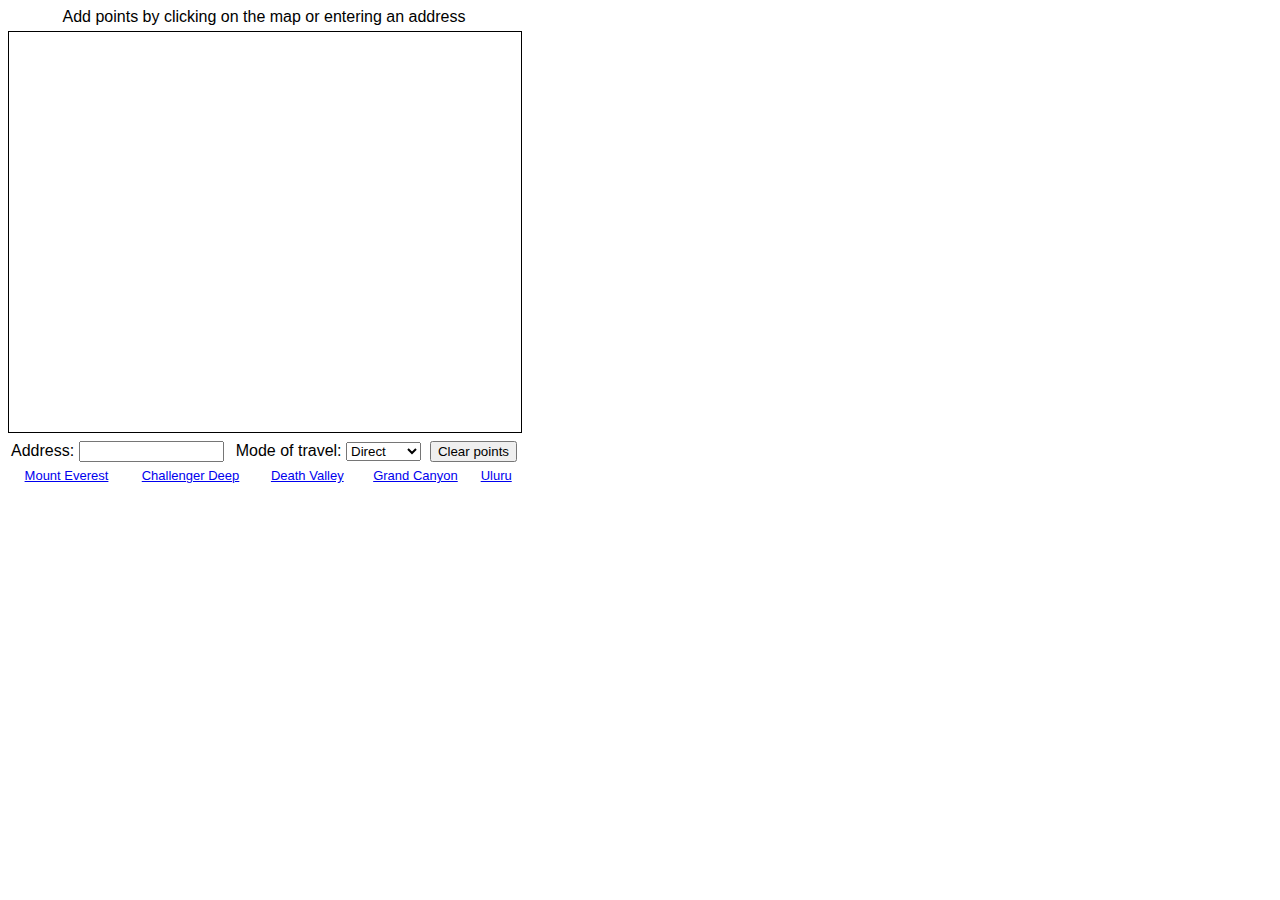
<file: example.html>
<!DOCTYPE html PUBLIC "-//W3C//DTD XHTML 1.0 Strict//EN"
        "http://www.w3.org/TR/xhtml1/DTD/xhtml1-strict.dtd">
<!--
 Copyright 2010 Google Inc.
 Licensed under the Apache License, Version 2.0:
 http://www.apache.org/licenses/LICENSE-2.0
 -->
<html>
<head>
  <meta name="viewport" content="initial-scale=1.0, user-scalable=no" />
  <meta http-equiv="content-type" content="text/html; charset=UTF-8"/>
  <title>Google Maps JavaScript API v3 Example: Elevation</title>
  <script type="text/javascript" src="http://www.google.com/jsapi"></script>
  <script type="text/javascript" src="http://maps.google.com/maps/api/js?sensor=false"></script>
  <script type="text/javascript">
    var map = null;
    var chart = null;

    var geocoderService = null;
    var elevationService = null;
    var directionsService = null;

    var mousemarker = null;
    var markers = [];
    var polyline = null;
    var elevations = null;

    var SAMPLES = 256;

    var examples = [{
      // Lombard St
      latlngs: [
        [37.801000, -122.426499],
        [37.802051, -122.419418],
        [37.802729, -122.413989]
      ],
      mapType: google.maps.MapTypeId.ROADMAP,
      travelMode: 'driving'
    },{
      // Mount Everest
      latlngs: [
        [27.973323, 86.908035],
        [28.020614, 86.960906]
      ],
      mapType: google.maps.MapTypeId.TERRAIN,
      travelMode: 'direct'
    },{
      // Challenger Deep
      latlngs: [
        [9.764009, 143.076632],
        [11.932658, 142.373507]
      ],
      mapType: google.maps.MapTypeId.SATELLITE,
      travelMode: 'direct'
    },{
      // Death Valley
      latlngs: [
        [37.040952, -117.300314],
        [35.896862, -116.654868],
        [35.972751, -116.270689]
      ],
      mapType: google.maps.MapTypeId.TERRAIN,
      travelMode: 'driving'
    },{
      // Grand Canyon
      latlngs: [
        [36.012196, -112.100348],
        [36.221866, -112.098975],
      ],
      mapType: google.maps.MapTypeId.TERRAIN,
      travelMode: 'direct'
    },{
      // Uluru
      latlngs: [
        [-25.34696, 131.022323],
        [-25.34060, 131.045927]
      ],
      mapType: google.maps.MapTypeId.SATELLITE,
      travelMode: 'direct'
    }];

    // Load the Visualization API and the piechart package.
    google.load("visualization", "1", {packages: ["columnchart"]});

    // Set a callback to run when the Google Visualization API is loaded.
    google.setOnLoadCallback(initialize);

    function initialize() {
      var myLatlng = new google.maps.LatLng(15, 0);
      var myOptions = {
        zoom: 1,
        center: myLatlng,
        mapTypeId: google.maps.MapTypeId.TERRAIN
      }

      map = new google.maps.Map(document.getElementById("map_canvas"), myOptions);
      chart = new google.visualization.ColumnChart(document.getElementById('chart_div'));

      geocoderService = new google.maps.Geocoder();
      elevationService = new google.maps.ElevationService();
      directionsService = new google.maps.DirectionsService();

      google.maps.event.addListener(map, 'click', function(event) {
        addMarker(event.latLng, true);
      });

      google.visualization.events.addListener(chart, 'onmouseover', function(e) {
        if (mousemarker == null) {
          mousemarker = new google.maps.Marker({
            position: elevations[e.row].location,
            map: map,
            icon: "http://maps.google.com/mapfiles/ms/icons/green-dot.png"
          });
        } else {
          mousemarker.setPosition(elevations[e.row].location);
        }
      });

      loadExample(0);
    }

    // Takes an array of ElevationResult objects, draws the path on the map
    // and plots the elevation profile on a GViz ColumnChart
    function plotElevation(results) {
      elevations = results;

      var path = [];
      for (var i = 0; i < results.length; i++) {
        path.push(elevations[i].location);
      }

      if (polyline) {
        polyline.setMap(null);
      }

      polyline = new google.maps.Polyline({
        path: path,
        strokeColor: "#000000",
        map: map});

      var data = new google.visualization.DataTable();
      data.addColumn('string', 'Sample');
      data.addColumn('number', 'Elevation');
      for (var i = 0; i < results.length; i++) {
        data.addRow(['', elevations[i].elevation]);
      }

      document.getElementById('chart_div').style.display = 'block';
      chart.draw(data, {
        width: 512,
        height: 200,
        legend: 'none',
        titleY: 'Elevation (m)',
        focusBorderColor: '#00ff00'
      });
    }

    // Remove the green rollover marker when the mouse leaves the chart
    function clearMouseMarker() {
      if (mousemarker != null) {
        mousemarker.setMap(null);
        mousemarker = null;
      }
    }

    // Geocode an address and add a marker for the result
    function addAddress() {
      var address = document.getElementById('address').value;
      geocoderService.geocode({ 'address': address }, function(results, status) {
        document.getElementById('address').value = "";
        if (status == google.maps.GeocoderStatus.OK) {
          var latlng = results[0].geometry.location;
          addMarker(latlng, true);
          if (markers.length > 1) {
            var bounds = new google.maps.LatLngBounds();
            for (var i in markers) {
              bounds.extend(markers[i].getPosition());
            }
            map.fitBounds(bounds);
          } else {
            map.fitBounds(results[0].geometry.viewport);
          }
        } else if (status == google.maps.GeocoderStatus.ZERO_RESULTS) {
          alert("Address not found");
        } else {
          alert("Address lookup failed");
        }
      })
    }

    // Add a marker and trigger recalculation of the path and elevation
    function addMarker(latlng, doQuery) {
      if (markers.length < 10) {

        var marker = new google.maps.Marker({
          position: latlng,
          map: map,
          draggable: true
        })

        google.maps.event.addListener(marker, 'dragend', function(e) {
          updateElevation();
        });

        markers.push(marker);

        if (doQuery) {
          updateElevation();
        }

        if (markers.length == 10) {
          document.getElementById('address').disabled = true;
        }
      } else {
        alert("No more than 10 points can be added");
      }
    }

    // Trigger the elevation query for point to point
    // or submit a directions request for the path between points
    function updateElevation() {
      if (markers.length > 1) {
        var travelMode = document.getElementById("mode").value;
        if (travelMode != 'direct') {
          calcRoute(travelMode);
        } else {
          var latlngs = [];
          for (var i in markers) {
            latlngs.push(markers[i].getPosition())
          }
          elevationService.getElevationAlongPath({
            path: latlngs,
            samples: SAMPLES
          }, plotElevation);
        }
      }
    }

    // Submit a directions request for the path between points and an
    // elevation request for the path once returned
    function calcRoute(travelMode) {
      var origin = markers[0].getPosition();
      var destination = markers[markers.length - 1].getPosition();

      var waypoints = [];
      for (var i = 1; i < markers.length - 1; i++) {
        waypoints.push({
          location: markers[i].getPosition(),
          stopover: true
        });
      }

      var request = {
        origin: origin,
        destination: destination,
        waypoints: waypoints
      };

      switch (travelMode) {
        case "bicycling":
          request.travelMode = google.maps.DirectionsTravelMode.BICYCLING;
          break;
        case "driving":
          request.travelMode = google.maps.DirectionsTravelMode.DRIVING;
          break;
        case "walking":
          request.travelMode = google.maps.DirectionsTravelMode.WALKING;
          break;
      }

      directionsService.route(request, function(response, status) {
        if (status == google.maps.DirectionsStatus.OK) {
          elevationService.getElevationAlongPath({
            path: response.routes[0].overview_path,
            samples: SAMPLES
          }, plotElevation);
        } else if (status == google.maps.DirectionsStatus.ZERO_RESULTS) {
          alert("Could not find a route between these points");
        } else {
          alert("Directions request failed");
        }
      });
    }

    // Trigger a geocode request when the Return key is
    // pressed in the address field
    function addressKeyHandler(e) {
      var keycode;
      if (window.event) {
        keycode = window.event.keyCode;
      } else if (e) {
        keycode = e.which;
      } else {
        return true;
      }

      if (keycode == 13) {
        addAddress();
        return false;
      } else {
        return true;
      }
    }

    function loadExample(n) {
      reset();
      map.setMapTypeId(examples[n].mapType);
      document.getElementById('mode').value = examples[n].travelMode;
      var bounds = new google.maps.LatLngBounds();
      for (var i = 0; i < examples[n].latlngs.length; i++) {
        var latlng = new google.maps.LatLng(
                examples[n].latlngs[i][0],
                examples[n].latlngs[i][1]
        );
        addMarker(latlng, false);
        bounds.extend(latlng);
      }
      map.fitBounds(bounds);
      updateElevation();
    }

    // Clear all overlays, reset the array of points, and hide the chart
    function reset() {
      if (polyline) {
        polyline.setMap(null);
      }

      for (var i in markers) {
        markers[i].setMap(null);
      }

      markers = [];

      document.getElementById('chart_div').style.display = 'none';
    }

  </script>
  <style>
    body {
      font-family: sans-serif
    }

    #map_canvas {
      margin: 5px 0px 5px 0px;
    }
  </style>
</head>
<body>
<div style="width: 512px; text-align: center">Add points by clicking on the map or entering an address</div>
<div id="map_canvas" style="border: 1px solid black; width:512px; height:400px"></div>
<table style="width:512px;">
  <tr>
    <td>Address: <input type="text" id="address" size="15" onkeypress="return addressKeyHandler(event)"/></td>
    <td style="text-align: center">
      Mode of travel:
      <select id="mode" onchange="updateElevation()">
        <option value="direct">Direct</option>
        <option value="driving">Driving</option>
        <option value="bicycling">Bicycling</option>
        <option value="walking">Walking</option>
      </select>
    </td>
    <td style="text-align: right">
      <input type="button" value="Clear points" onclick="reset()"/>
    </td>
  </tr>
</table>
<table style="width:512px; font-size: small;">
  <tr>
    <td style="text-align: center"><a href="#" onclick="loadExample(1); return false">Mount Everest</a></td>
    <td style="text-align: center"><a href="#" onclick="loadExample(2); return false">Challenger Deep</a></td>
    <td style="text-align: center"><a href="#" onclick="loadExample(3); return false">Death Valley</a></td>
    <td style="text-align: center"><a href="#" onclick="loadExample(4); return false">Grand Canyon</a></td>
    <td style="text-align: center"><a href="#" onclick="loadExample(5); return false">Uluru</a></td>
  </tr>
</table>
<div id="chart_div" style="width:512px; height:200px" onmouseout="clearMouseMarker()"></div>
</body>
</html>
</file>
